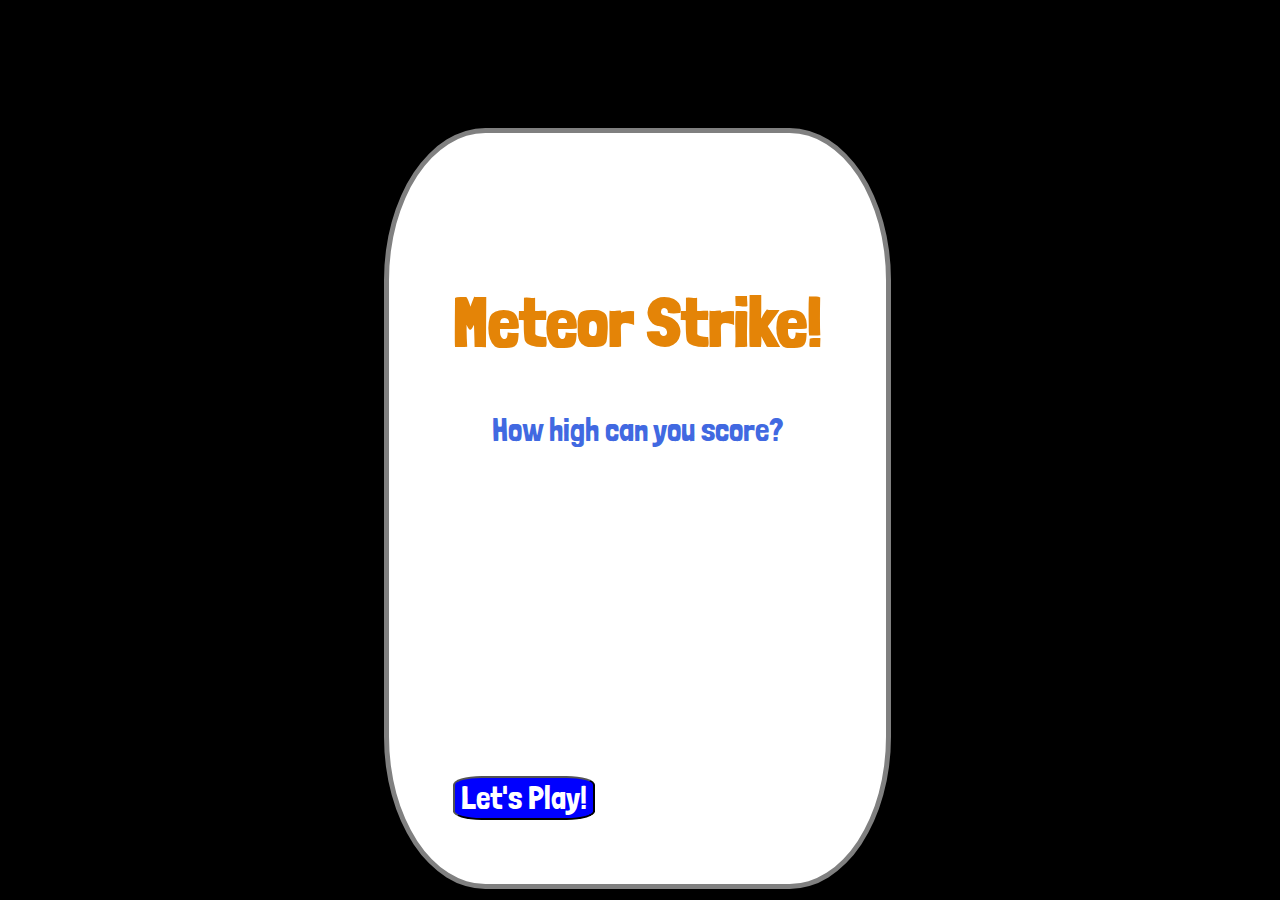
<file: index.html>
<!DOCTYPE html>
<html lang="en-US">
<head>
    <meta charset="UTF-8">
    <meta name="viewport" content="width=device-width, initial-scale=1.0">
    <link href="https://cdn.jsdelivr.net/npm/bootstrap@5.0.0-beta1/dist/css/bootstrap.min.css" rel="stylesheet" integrity="sha384-giJF6kkoqNQ00vy+HMDP7azOuL0xtbfIcaT9wjKHr8RbDVddVHyTfAAsrekwKmP1" crossorigin="anonymous">
    <link rel="stylesheet" href="assets/css/styles.css">
    <title>Meteor Strike! | title</title>
</head>
<body id="home">
   <section>
       <div class="row home-div">
           <div class="col-sm-8 g-name-div">
                <h1 class="g-name">Meteor Strike!</h1>
                <p id="message">How high can you score?</p>
           </div>
           <div class="col-sm-4" id="button-div">
                <button class="button-1 button-play" onclick="window.location.href='./game.html' "><span>Let's Play!</span></button>
           </div>
       </div>
   </section>
</body>
<script src="https://code.jquery.com/jquery-3.6.0.js" integrity="sha256-H+K7U5CnXl1h5ywQfKtSj8PCmoN9aaq30gDh27Xc0jk=" crossorigin="anonymous"></script>
<script src = "./assets/scripts/home-script.js"></script>
</html>
</file>
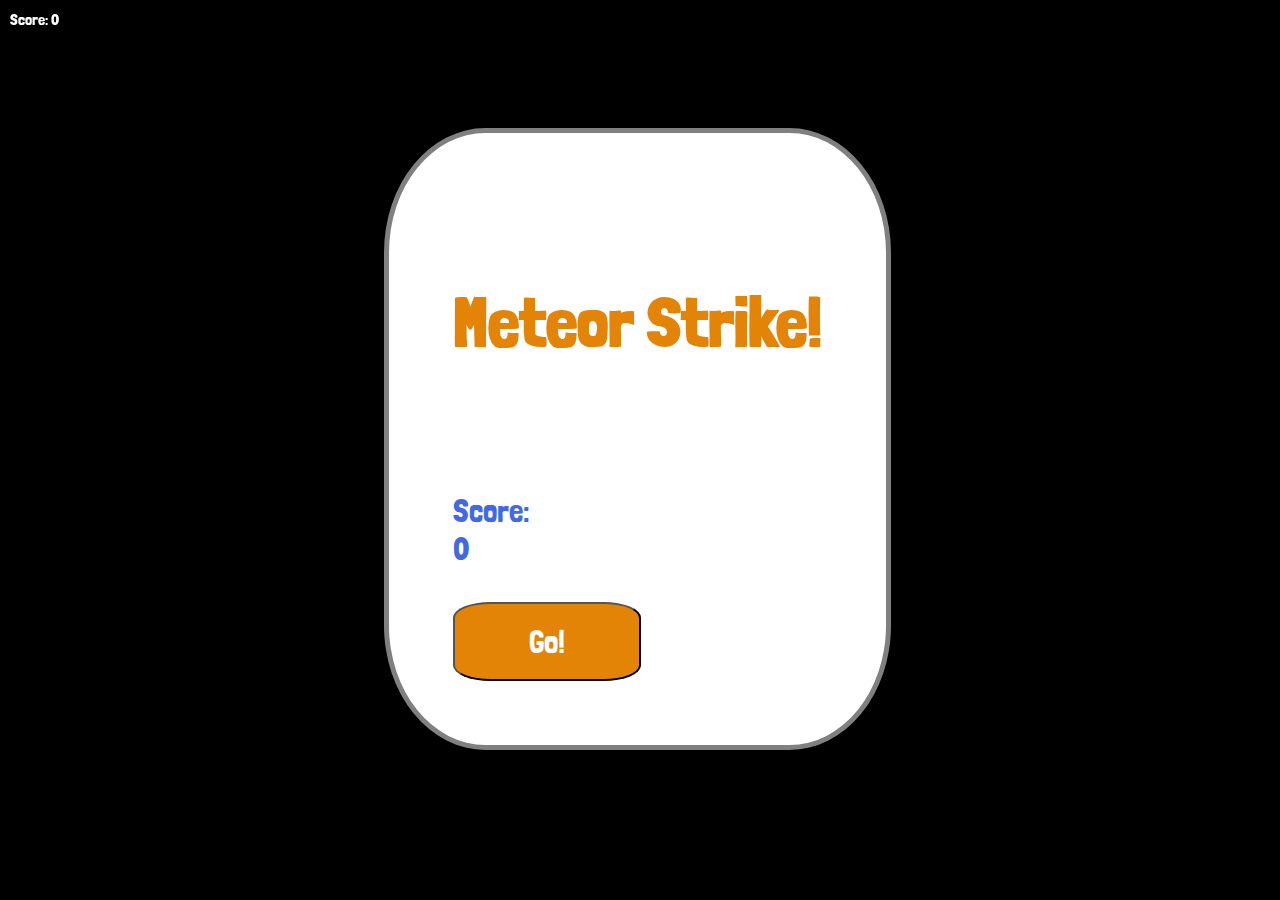
<file: game.html>
<!DOCTYPE html>
<html lang="en">
<head>
    <meta charset="UTF-8">
    <meta name="viewport" content="width=device-width, initial-scale=1.0">
    <link href="https://cdn.jsdelivr.net/npm/bootstrap@5.0.0-beta1/dist/css/bootstrap.min.css" rel="stylesheet" integrity="sha384-giJF6kkoqNQ00vy+HMDP7azOuL0xtbfIcaT9wjKHr8RbDVddVHyTfAAsrekwKmP1" crossorigin="anonymous">
    <link rel="stylesheet" href="./assets/css/styles.css">
    <title>Meteor Strike!</title>
</head>
<body>
    <div class="row home-div" id="score-div">
        <div class="col-sm-8 g-name-div">
            <h1 class="g-name">Meteor Strike!</h1>
        </div>
        <div class="col-sm-4 game-div">
            <p><span>Score:</span> <br> <span id="endScore">0</span> </p>
            <button class="start-button button-play">Go!</button>
        </div>
    </div>  
    <div id="score"><span>Score: </span><span id = "scoreChange">0</span></div>
    <canvas id="myCanvas" class="my-canvas"></canvas>


</body>

<script src="https://code.jquery.com/jquery-3.6.0.js" integrity="sha256-H+K7U5CnXl1h5ywQfKtSj8PCmoN9aaq30gDh27Xc0jk=" crossorigin="anonymous"></script>
<script src="https://cdnjs.cloudflare.com/ajax/libs/gsap/3.6.1/gsap.min.js" integrity="sha512-cdV6j5t5o24hkSciVrb8Ki6FveC2SgwGfLE31+ZQRHAeSRxYhAQskLkq3dLm8ZcWe1N3vBOEYmmbhzf7NTtFFQ==" crossorigin="anonymous"></script>
<script src="./assets/scripts/game-script.js"></script>
</html>
</file>
<file: assets/css/styles.css>
@import url('https://fonts.googleapis.com/css2?family=Londrina+Solid:wght@300&display=swap');

body {
    margin: 0;
    padding: 0;
    background-color: black;
    overflow: hidden;
}


/* Home page styling */

.home-div {
    margin-left: 30%;
    margin-right: 20%;
    margin-top: 10%;
    background-color: white;
    border: 5px solid grey;
    border-radius: 20%;
    position: fixed;
    z-index: 2;
    padding: 5%;
}

.g-name-div {
    text-align: center;
    padding-top: 10%;
    padding-bottom: 10%;
}

.g-name{
    font-size: 70px;
    font-family: 'Londrina Solid';
    color: rgb(228, 132, 7);
}

.button-1 {
    background-color: blue;
    margin-top: 70%;
    border-radius: 20%;
}

 .button-1 span{  
    text-decoration: none;
    color: white;
    font-size: xx-large;
    font-family: 'Londrina Solid';
}

#message {
    font-family: 'Londrina Solid';
    font-size: xx-large;
    color: royalblue;
}

/*game page styling*/

#score {
    color: white;
    position: fixed;
    margin-left: 10px;
    margin-top: 10px;
    user-select: none;
}

#score span{
    font-family: 'Londrina Solid';
}

.game-div{
    margin-top: 12%;
}

.start-button{
    background-color: rgb(228, 132, 7);
    margin-top: 5%;
    border-radius: 20%;
    font-size: xx-large;
    font-family: 'Londrina Solid';
    color: white;
    padding: 5% 20%; 
}

.game-div span {
    font-family: 'Londrina Solid';
    font-size: xx-large;
    color: royalblue;
}



@media screen and (max-width: 1125px){
   .home-div{
       margin-top: 20%;
       margin-bottom: 33%;
       margin-left: 25%;
   }
}

@media screen and (max-width: 767px){
   .home-div{
        margin-top: 40%;
        
   }

   #message{
       display: none;
   }

   .g-name {
       font-size: 50px;
   }

   .g-name-div {
       padding-bottom: 0;
       margin-bottom: 0;
   }
}
</file>
